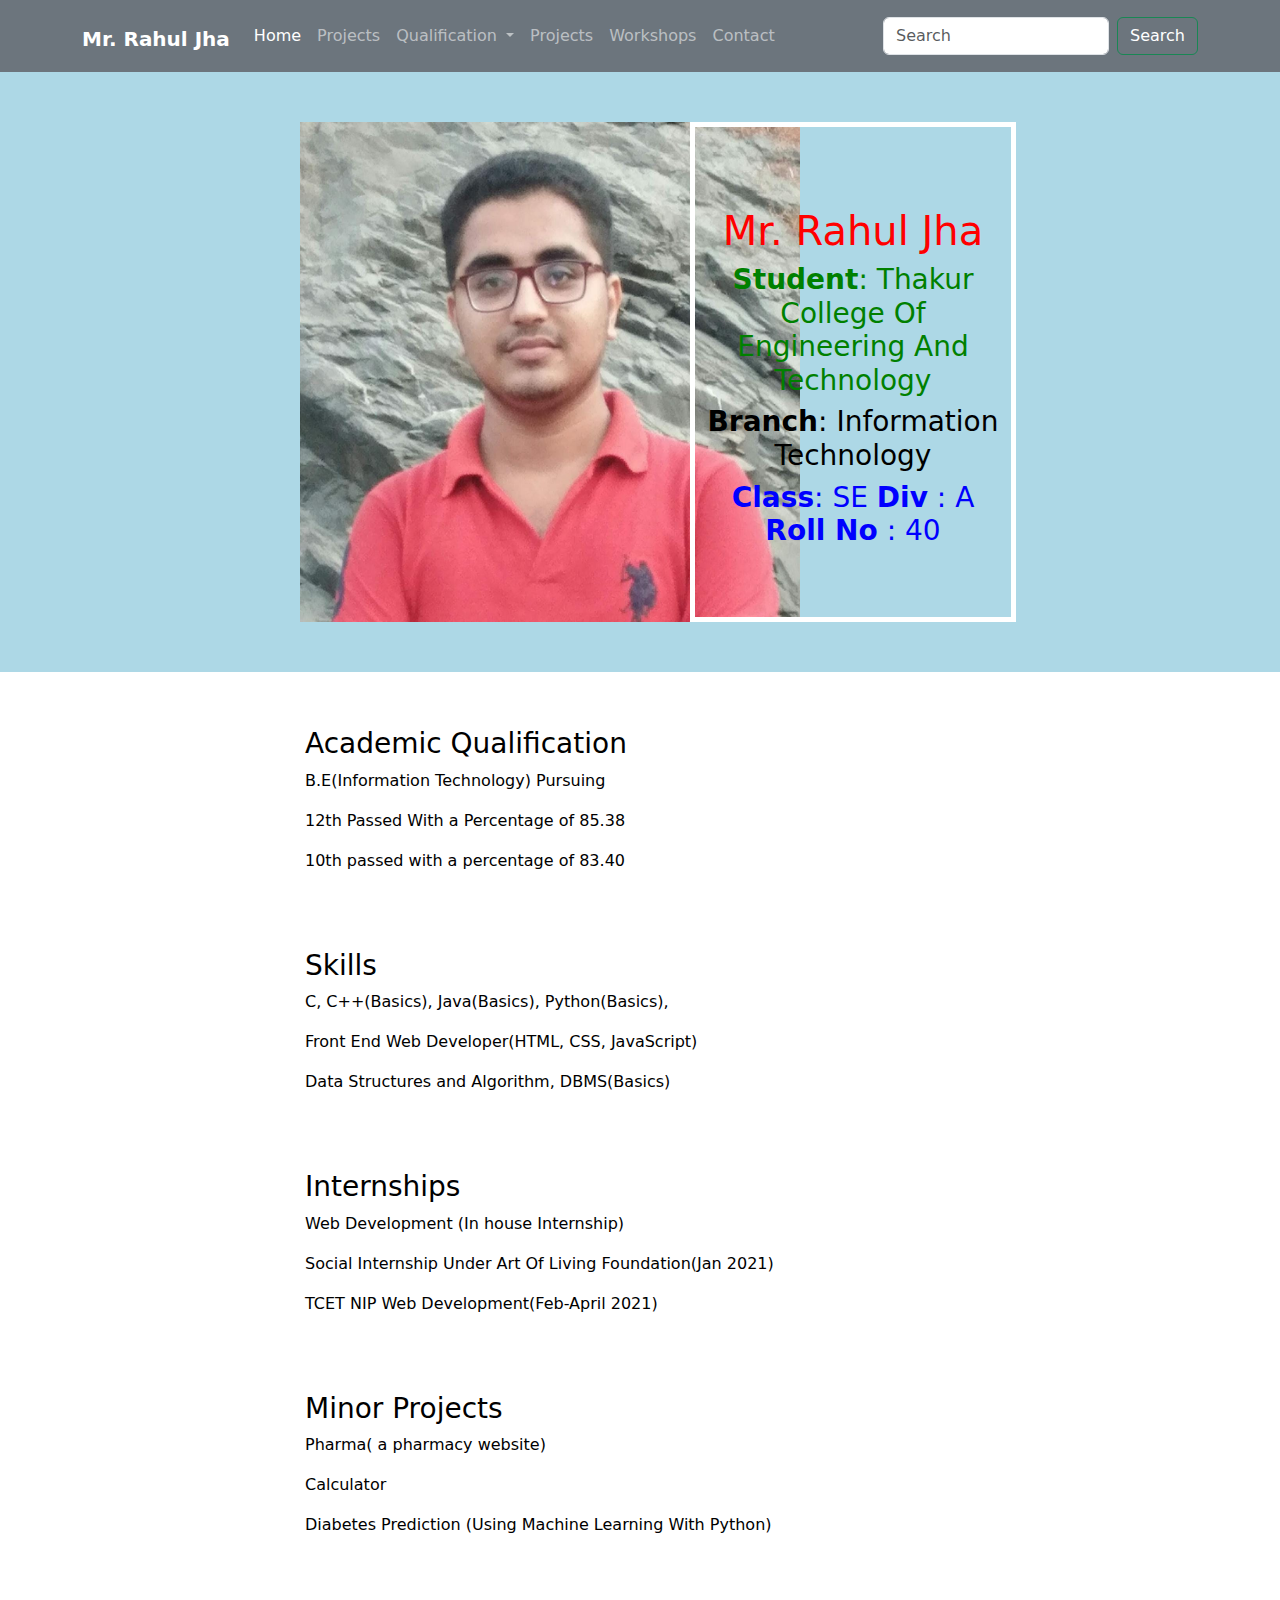
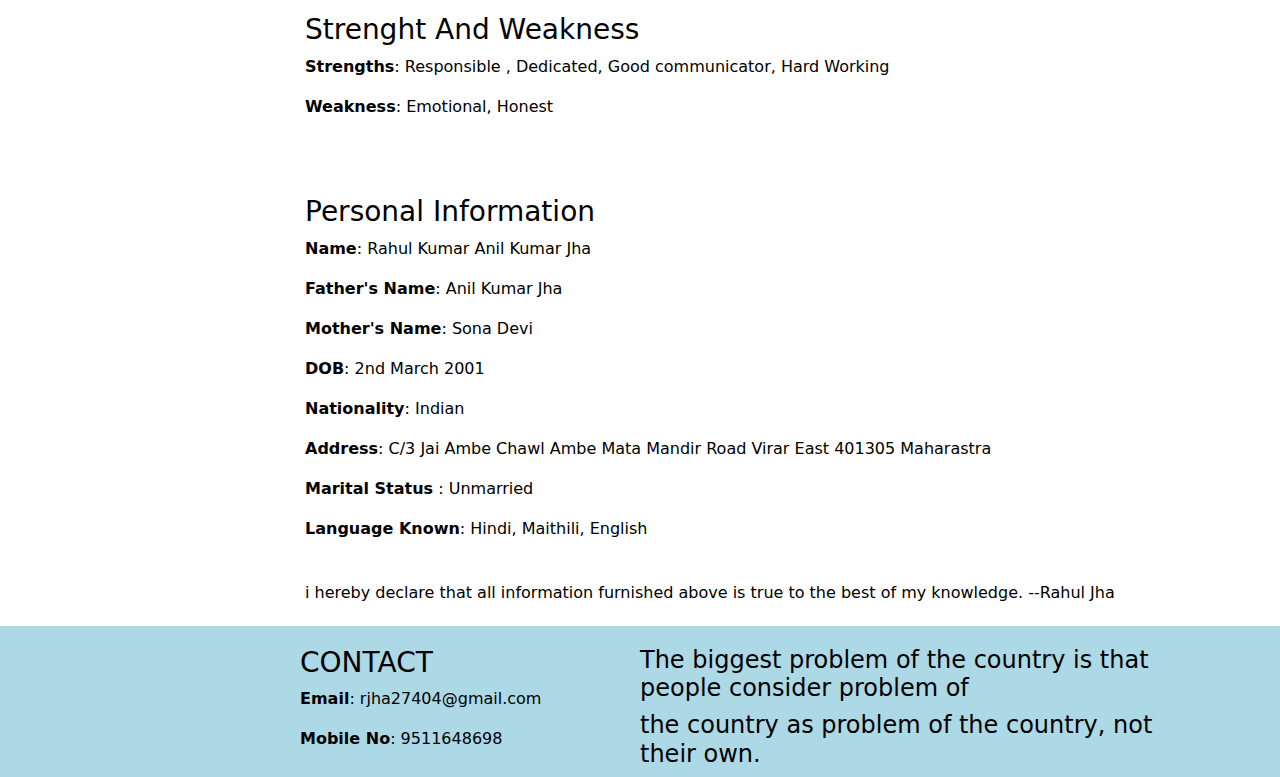
<file: index.html>
<!doctype html>
<html lang="en">
  <head>
    <!-- Required meta tags -->
    <meta charset="utf-8">
    <meta name="viewport" content="width=device-width, initial-scale=1">

    <link href="https://cdn.jsdelivr.net/npm/bootstrap@5.0.0-beta2/dist/css/bootstrap.min.css" rel="stylesheet">
    <link rel="stylesheet" href="style1.css">
    <title>Portfolio</title>
  </head>
  <body>
       <nav class="navbar navbar-expand-lg navbar-dark bg-secondary">
  <div class="container">
    <h1><a class="navbar-brand" href="#"><b>Mr. Rahul Jha</b></a></h1>
    <button class="navbar-toggler" type="button" data-bs-toggle="collapse" data-bs-target="#navbarSupportedContent" aria-controls="navbarSupportedContent" aria-expanded="false" aria-label="Toggle navigation">
      <span class="navbar-toggler-icon"></span>
    </button>
    <div class="collapse navbar-collapse" id="navbarSupportedContent">
      <ul class="navbar-nav me-auto mb-2 mb-lg-0 ">
        <li class="nav-item">
          <a class="nav-link active" aria-current="page" href="#">Home</a>
        </li>
        <li class="nav-item">
          <a class="nav-link" href="#">Projects</a>
        </li>
        <li class="nav-item dropdown">
          <a class="nav-link dropdown-toggle" href="#" id="navbarDropdown" role="button" data-bs-toggle="dropdown" aria-expanded="false">
            Qualification
          </a>
          <ul class="dropdown-menu" aria-labelledby="navbarDropdown">
            <li><a class="dropdown-item" href="#">B.E</a></li>
            <li><a class="dropdown-item" href="#">HSC</a></li>
            <li><a class="dropdown-item" href="#">SSC</a></li>
          </ul>
        </li>
        <li class="nav-item">
          <a class="nav-link" href="#">Projects</a>
        </li>
        <li class="nav-item">
          <a class="nav-link" href="#">Workshops</a>
        </li>
        <li class="nav-item">
          <a class="nav-link" href="#">Contact</a>
        </li>
      </ul>
      <form class="d-flex">
        <input class="form-control me-2" type="search" placeholder="Search" aria-label="Search">
        <button class="btn btn-outline-success btn1" type="submit">Search</button>
      </form>
    </div>
  </div>
</nav>
<div class="row row1">
  <div class="col-lg-6">
    <img src="rahul2.jpg" class="img1">
  </div>
  <div class="col-lg-3 name">
    <center style="margin-top: 80px">
    <h1 style="color: red">Mr. Rahul Jha</h1>
    <h3 style="color: green"><b>Student</b>: Thakur College Of Engineering And Technology</h3>
    <h3 style="color: black"><b>Branch</b>: Information Technology</h3>
    <h3 style="color: blue"><b>Class</b>: SE  <b>Div</b>  :  A   <b>Roll No</b>   :  40</h3>
    </center>
</div>
<div class="row row2">
    <div class="col-lg-12 a1">
          <h3>Academic Qualification</h3>
          <p>B.E(Information Technology) Pursuing</p>
          <p>12th Passed With a Percentage of 85.38</p>
          <p>10th passed with a percentage of 83.40</p>
    </div>
    <div class="col-lg-12 a1">
          <h3>Skills</h3>
          <p>C, C++(Basics), Java(Basics), Python(Basics),</p>
          <p>Front End Web Developer(HTML, CSS, JavaScript)</p>
          <p>Data Structures and Algorithm, DBMS(Basics)</p>
    </div>
    <div class="col-lg-12 a1">
          <h3>Internships</h3>
          <p>Web Development (In house Internship)</p>
          <p>Social Internship Under Art Of Living Foundation(Jan 2021)</p>
          <p>TCET NIP Web Development(Feb-April 2021)</p>
    </div>
    <div class="col-lg-12 a1">
          <h3>Minor Projects</h3>
          <p>Pharma( a pharmacy website)</p>
          <p>Calculator</p>
          <p>Diabetes Prediction (Using Machine Learning With Python)</b></p>
    </div>
    <div class="col-lg-12 a1">
          <h3>Strenght And Weakness</h3>
          <p><b>Strengths</b>: Responsible , Dedicated, Good communicator, Hard Working</p>
          <p><b>Weakness</b>: Emotional, Honest</p>
      </div>
      <div class="col-lg-12 a1">
          <h3>Personal Information</h3>
          <p><b>Name</b>: Rahul Kumar Anil Kumar Jha</p>
          <p><b>Father's Name</b>: Anil Kumar Jha</p>
          <p><b>Mother's Name</b>: Sona Devi</p>
          <p><b>DOB</b>:   2nd March 2001</p>
          <p><b>Nationality</b>: Indian</p>
          <p><b>Address</b>: C/3 Jai Ambe Chawl Ambe Mata Mandir Road Virar East 401305 Maharastra</p>
          <p><b>Marital Status</b> : Unmarried</p>
          <p><b>Language Known</b>: Hindi, Maithili, English</p>
          <br>
          <p>i hereby declare that all information furnished above is true to the best of my knowledge.      --Rahul Jha</p>
    </div>

</div>
<div class="row footer row3">
  <div class="col-lg-6">
    <h3 class="foot1">CONTACT</h3>
    <p class="foot1"><b>Email</b>:     rjha27404@gmail.com</p>
    <p class="foot1"><b>Mobile No</b>: 9511648698</p>
  </div>
  <div class="col-lg-6">
    <h4 class="foot2">The biggest problem of the country is that people consider problem of</h4>
    <h4 class="foot2"> the country as problem of the country, not their own.</h4>
  </div>
</div>
    <script src="https://cdn.jsdelivr.net/npm/bootstrap@5.0.0-beta2/dist/js/bootstrap.bundle.min.js"></script>
  </body>
</html>
</file>
<file: style1.css>
.btn1{
	color: white;
}
.name{
	margin: 50px;
	border: 5px solid white;
}
.img1{
	height:500px;
	width:500px;
	margin: 50px;
	margin-left: 300px;
}
.row1{
	background: lightblue;
	color: blue;
}
.row2{
	background: white;
	color:black;


}
.a1{
	margin-top: 50px;
	margin-left: 300px;
	border: 5px solid white;
}
.foot{
	margin-top: 50px;
	margin-left: 300px;
	color:black;
}
.foot2{
	margin-right: 50px;
}
.foot1{
	margin-left: 300px;
	
}
.row3{
	color:black;
	margin-top: 20px;
}
</file>
